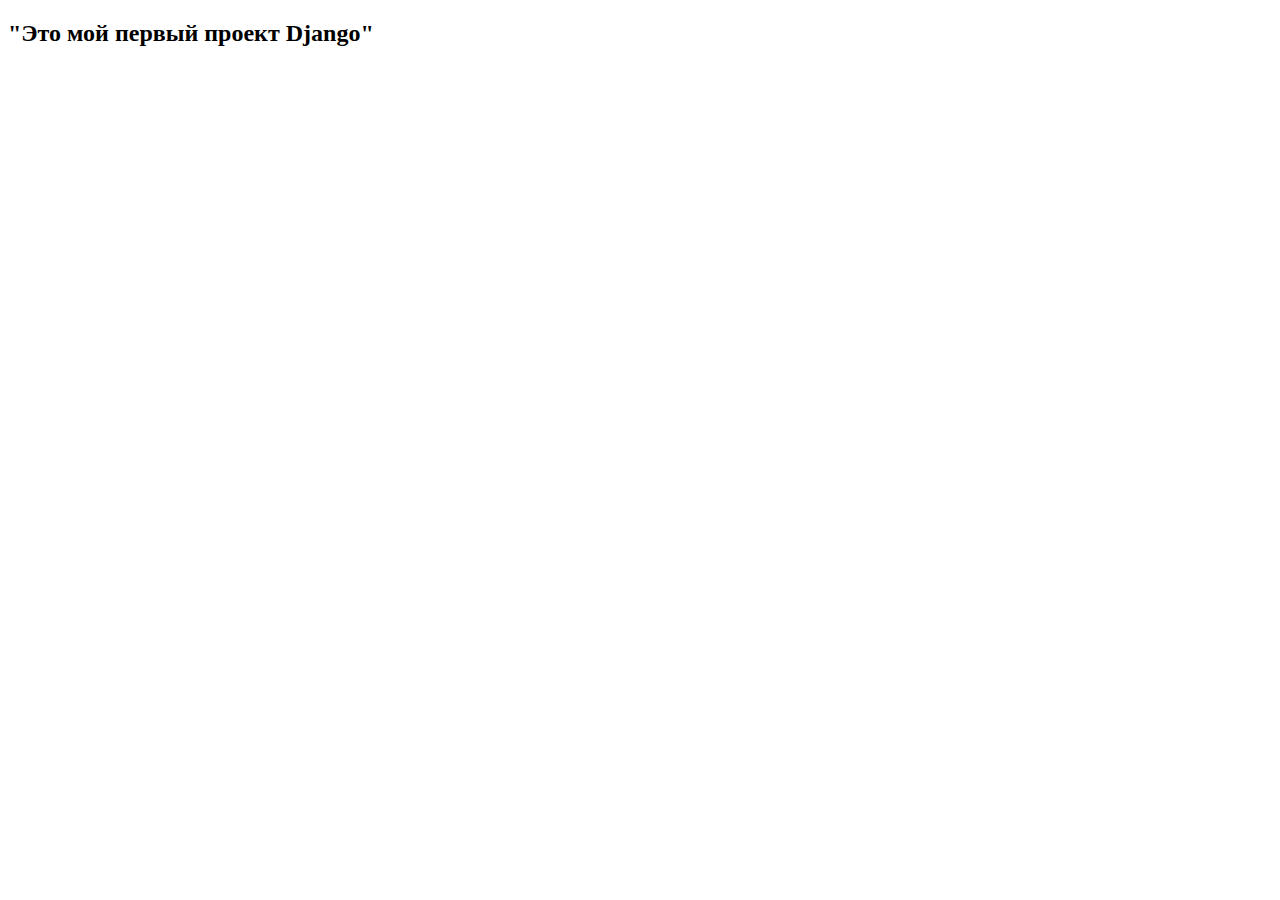
<file: homework/templates/homework.html>
<!DOCTYPE html>
<html lang="en">
<head>
    <meta charset="UTF-8">
    <meta http-equiv="X-UA-Compatible" content="IE=edge">
    <meta name="viewport" content="width=device-width, initial-scale=1.0">
    <title>Document</title>
</head>
<body>
   <h2>"Это мой первый проект Django"</h2> 
</body>
</html>
</file>
